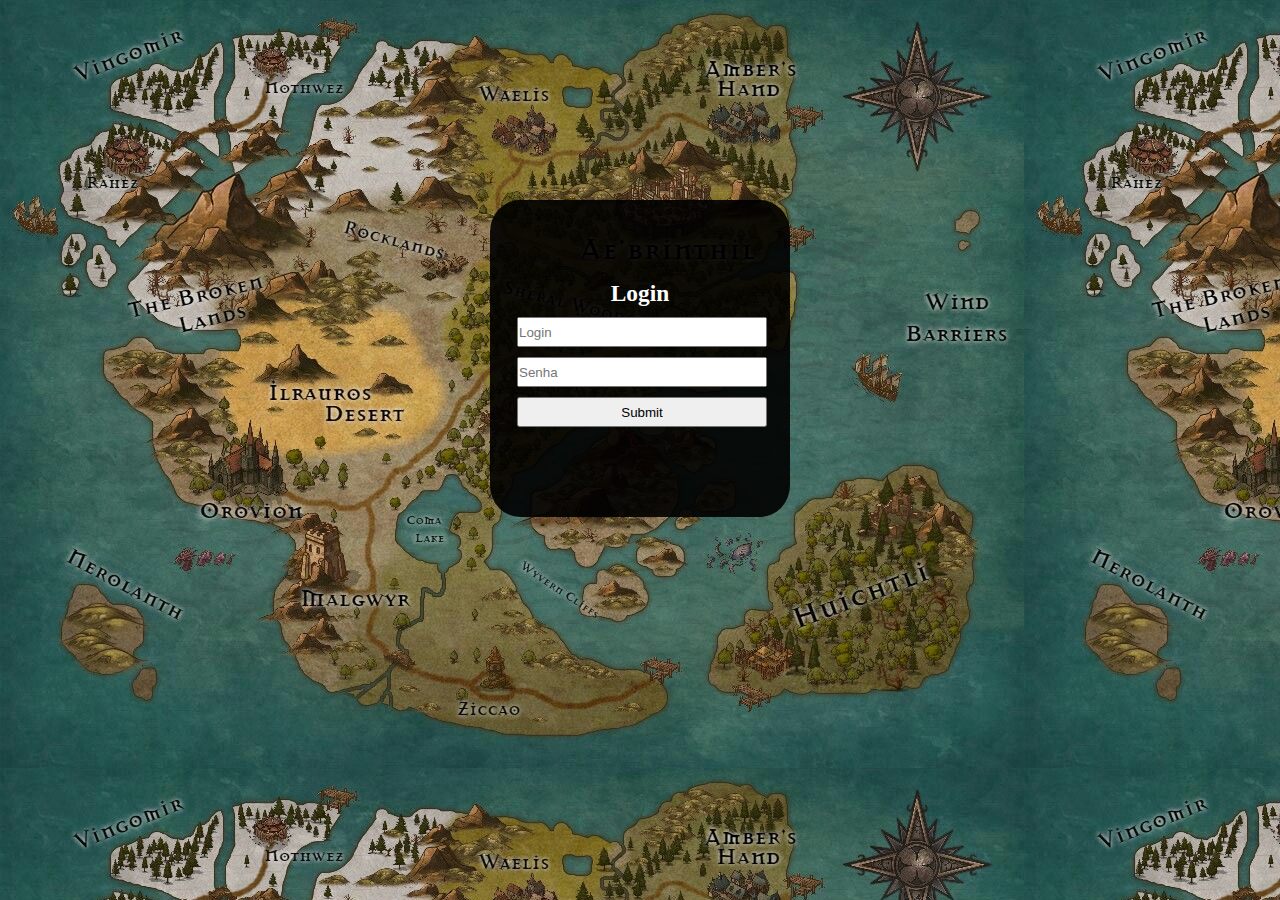
<file: index.html>
<!DOCTYPE html>
<html lang="pt-br">
<head>
    <meta charset="UTF-8">
    <meta http-equiv="X-UA-Compatible" content="IE=edge">
    <meta name="viewport" content="width=device-width, initial-scale=1.0">
    <title>Login</title>
    <link rel="stylesheet" href="stylelogin.css">

    <style>
        *{
            box-sizing: border-box;
        }
        body{
        width: 100%;
        height: 100%;
        }
        form{
            width: 300px;
            margin: 200px auto;
            text-align: center;
        }
        input{
            display: block;
            margin: 10px;
            width: 250px;
            height: 30px;
        }
    </style>
</head>
<body>
      
   <form>
    <h3>Login</h3>
    <input type="text" placeholder="Login"id="login">
    <input type="password"placeholder="Senha"id="senha">
    <input type="submit"onclick="logar(); return false">
   </form>

   <script>
  function logar(){
            var login = document.getElementById('login').value;
            var senha = document.getElementById('senha').value;

            if(login == "admin" && senha =="admin"){
                alert('sucess');
                location.href = "home.html";
            } else{
                alert('Senha incorreta!!');
            }
        }

   </script>
</body>
</html>
</file>
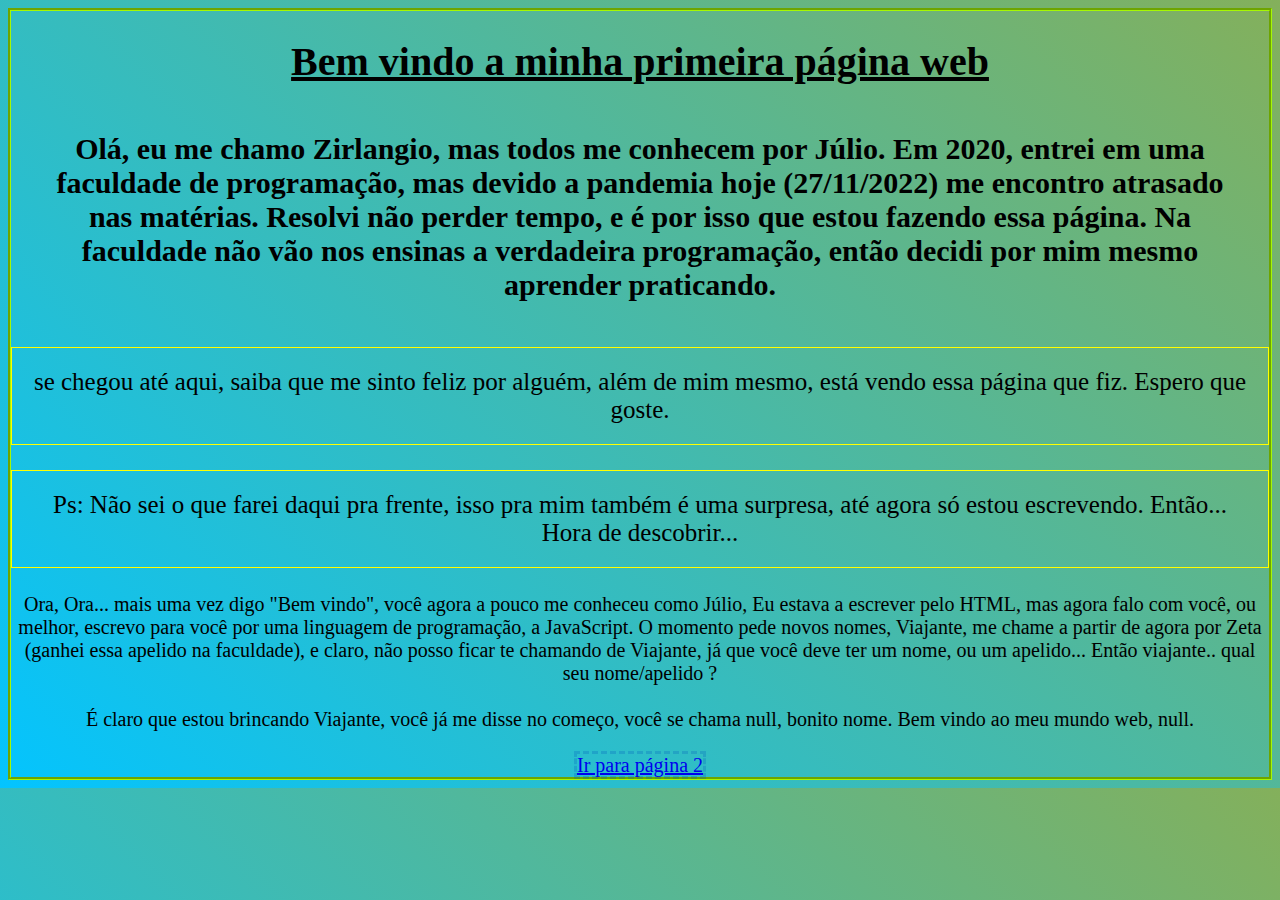
<file: home.html>
<!DOCTYPE html>
<html lang="pt-br">
<head>
    <meta charset="UTF-8">
    <meta http-equiv="X-UA-Compatible" content="IE=edge">
    <meta name="viewport" content="width=device-width, initial-scale=1.0">
    <title>Bem vindo a minha página</title>
    <link rel="stylesheet" href="style.css">
    
</head>
<body>
  
    <h1>Bem vindo a minha primeira página web</h1>

    <h2>Olá, eu me chamo Zirlangio, mas todos me conhecem por Júlio. Em 2020, entrei em uma faculdade de programação, mas  devido a pandemia hoje (27/11/2022) me encontro atrasado nas matérias. Resolvi não perder tempo, e é por isso que estou fazendo essa página. Na faculdade não vão nos ensinas a verdadeira programação, então  decidi por mim mesmo aprender praticando. </h2>

    <p>se chegou até aqui, saiba que me sinto feliz por alguém, além de mim mesmo, está vendo essa página que fiz.  Espero que goste. </p>

    <p>Ps: Não sei o que farei daqui pra frente, isso pra mim também é uma surpresa, até agora só estou escrevendo. Então... Hora de descobrir...</p>

     <script>
    
    var nome = window.prompt('digite seu nome, Viajante')

   document.write(`Ora, Ora... mais uma vez digo "Bem vindo", você agora a pouco me conheceu como Júlio, Eu estava a escrever pelo HTML, mas agora falo com você, ou melhor, escrevo para você por uma linguagem de programação, a JavaScript. O momento pede novos nomes, Viajante, me chame a partir de agora por Zeta (ganhei essa apelido na faculdade), e claro, não posso ficar te chamando de Viajante, já que você deve ter um nome, ou um apelido... Então viajante.. qual seu nome/apelido ? <br></br> É claro que estou brincando Viajante, você já me disse no começo, você se chama ${nome}, bonito nome. Bem vindo ao meu mundo web, ${nome}.`)  
     </script>
     <br>
     <br>
 <a href="pagina02.html" target="self">Ir para página 2</a>
    
</body>
</html>
</file>
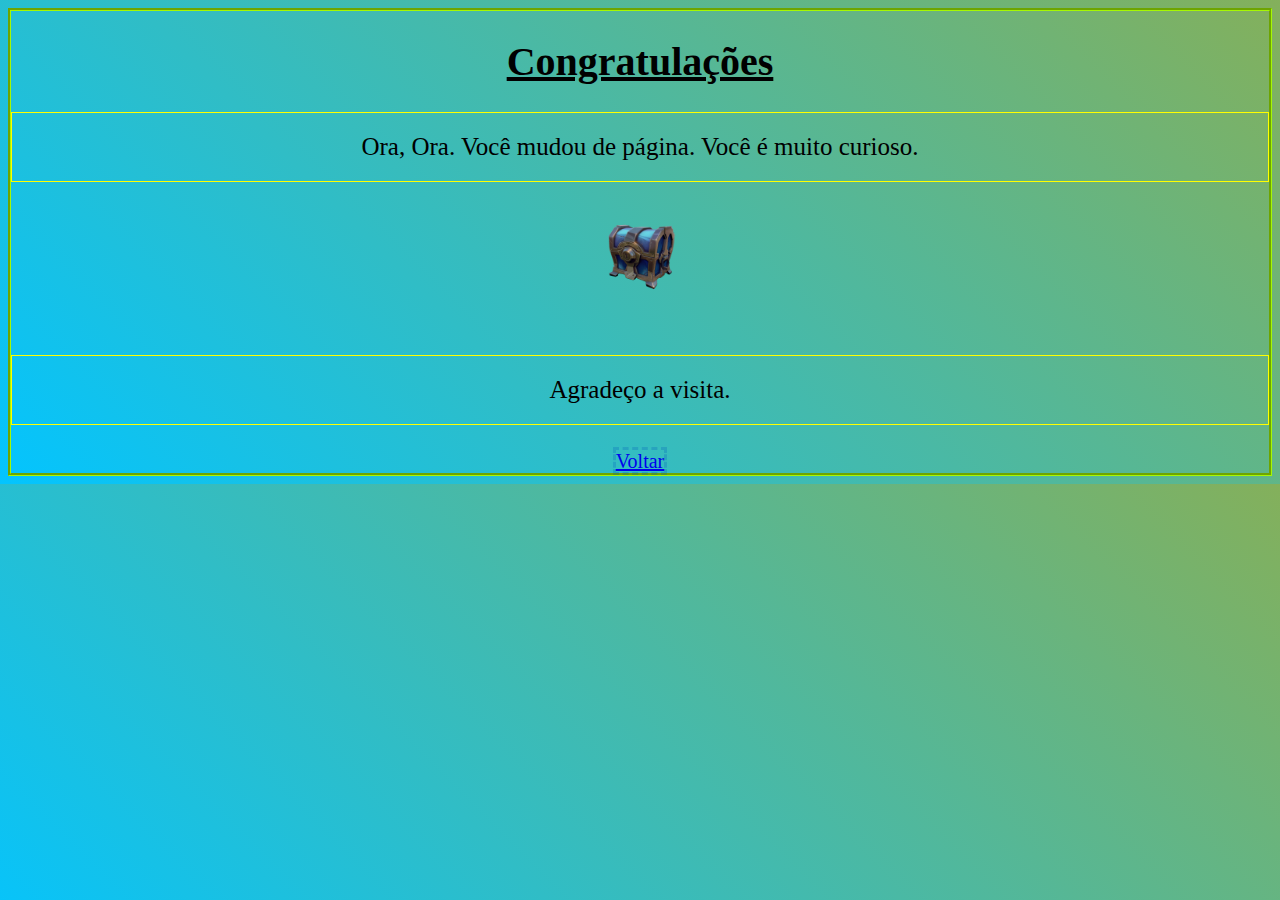
<file: pagina02.html>
<!DOCTYPE html>
<html lang="pt-br">
<head>
    <meta charset="UTF-8">
    <meta http-equiv="X-UA-Compatible" content="IE=edge">
    <meta name="viewport" content="width=device-width, initial-scale=1.0">
    <title>Página 2</title>
    <link rel="stylesheet" href="style.css">

</head>
<body>
    <h1>Congratulações</h1>
    <p>Ora, Ora. Você mudou de página. Você é muito curioso.</p>
    <img src="Tesouro-do-Baú-Fortnite-PNG.png" alt="Parabéns" > <br> 
    <p>Agradeço a visita.</p>


    <a href="home.html">Voltar</a>
</body>
</html>
</file>
<file: stylelogin.css>
@charset "UTF-8";

*{
    margin: 0;
    padding: 0;
    box-sizing: border-box;
}
body{
    background: url(mapa.jpg);
    font-size: 20px;
    text-align: center;
}

form{
    background-color: rgba(0, 0,0, 0.9);
    position:relative;
    align-items: center;
  
    padding: 80px;
    border-radius: 10%;
    color: white;
    
}

input{
    position: relative;
    left: -45%;
      
}
</file>
<file: style.css>
@charset "UTF-8";
  
        body{
            font-family: serif;
            background-image:linear-gradient(45deg,rgb(3, 196, 255), rgb(132, 176, 91));
            font-size: 20px;
            border-color: rgb(166, 248, 2);
            border-style: groove;
            text-align: center;
        }

        h1{
            font-family: serif;
            text-decoration: underline;
        }
        p{
            text-align: center;
            font-family: serif;
            font-size: 25px;
            border-color: yellow;
	     	border-style: solid;
		    border-width:1.5px;
            padding: 20px;
        }
        h2{
            padding: 20px;
            text-align: center;
            
        }
    img {
        width: 100px;
        display: block;
        margin-left: auto;
        margin-right: auto;
    }

    a{
        border-color: rgba(0, 88, 188, 0.245);
        border-style: dashed;
    }
</file>
